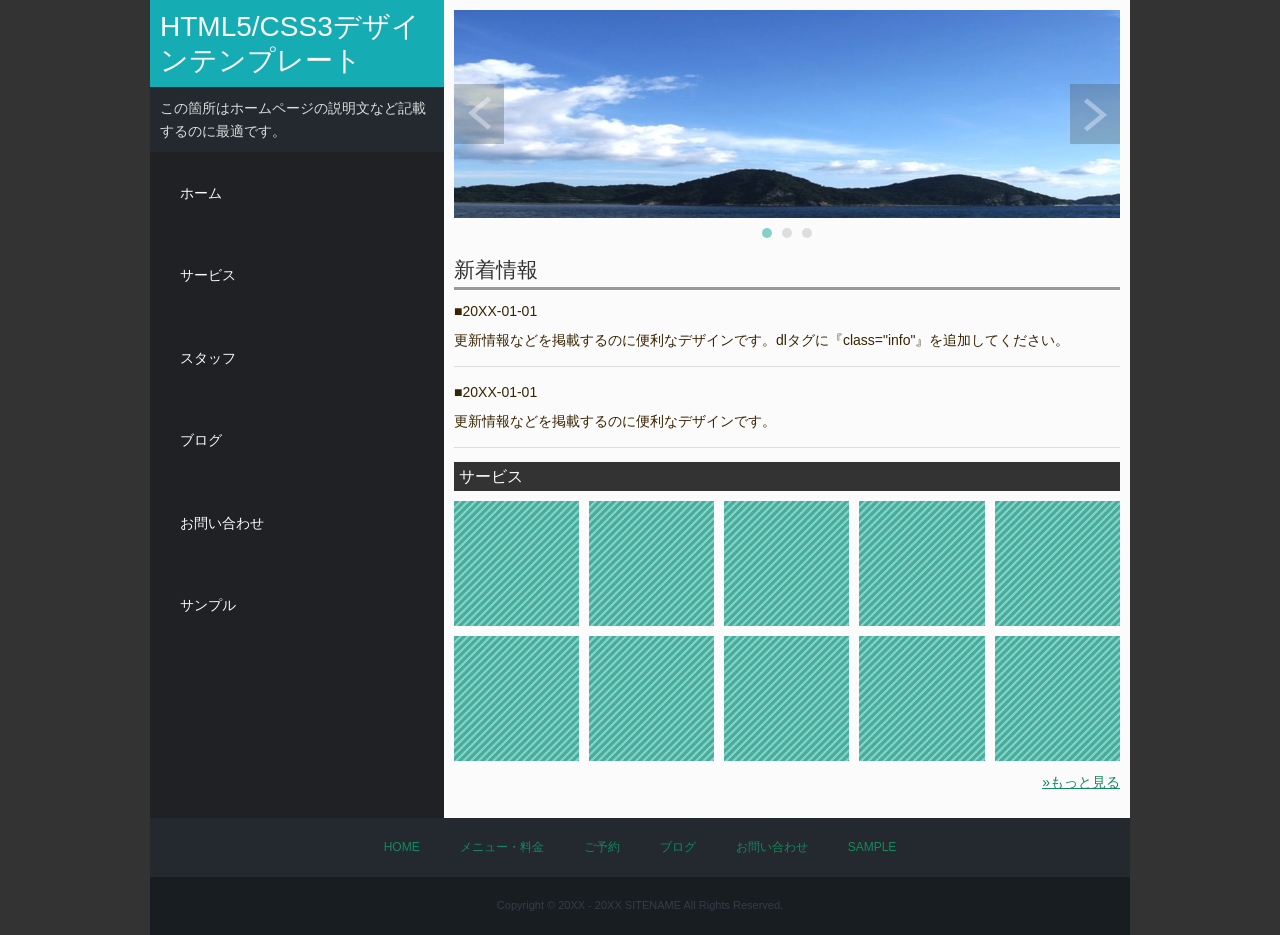
<file: index.html>
<!DOCTYPE html>
<html lang="ja">
<head>
<meta charset="utf-8">
<title>ここなふぁくとりー</title>
<meta name="viewport" content="width=device-width">
<meta name="keywords" content="">
<meta name="description" content="">
<link rel="stylesheet" type="text/css" href="css/style.css">
<script type="text/javascript" src="js/jquery.js"></script>
<script type="text/javascript" src="js/script.js"></script>
<script type="text/javascript" src="js/jquery.smoothscroll.js"></script>
<script type="text/javascript" src="js/jquery.scrollshow.js"></script>
<script type="text/javascript" src="js/jquery.rollover.js"></script>
<script type="text/javascript" src="js/jquery.slideshow.js"></script>
<script>
$(function($){
	$('html').smoothscroll({easing : 'swing', speed : 1000, margintop : 10});
	$('.totop').scrollshow({position : 500});
	$('.slide').slideshow({
		touch		: true,
		touchDistance : '80',
		bgImage	  : false,
		autoSlide	: true,
		effect	   : 'slide',
		repeat	   : true,
		easing	   : 'swing',
		interval	 : 3000,
		duration	 : 500,
		imgHoverStop : true,
		navHoverStop : true,
		navImg	   : false,
		navImgCustom : false,
		navImgSuffix : ''
	});
	$('.slidePrev img').rollover();
	$('.slideNext img').rollover();
	});
</script>
<!--[if lt IE 9]>
	<script src="js/html5shiv.js"></script>
	<script src="js/css3-mediaqueries.js"></script>
<![endif]-->
</head>
<body>
<div id="contents">
	<div id="sub">
		<header>
			<h1><a href="index.html">HTML5/CSS3デザインテンプレート</a></h1>
			<p class="summary">
			この箇所はホームページの説明文など記載するのに最適です。
			</p>
		</header>
		<nav>
			<h3>メニュー<span id="navBtn"><span id="navBtnIcon"></span></span></h3>
			<ul>
				<li><a href="index.html">ホーム</a></li>
				<li><a href="index.html">サービス</a></li>
				<li><a href="index.html">スタッフ</a></li>
				<li><a href="index.html">ブログ</a></li>
				<li><a href="index.html">お問い合わせ</a></li>
				<li><a href="sample.html">サンプル</a></li>
			</ul>
		</nav>
	</div><!-- /#sub -->
	<div id="main">
		<div class="slide">
			<ul class="slideInner">
				<li><a href="index.html"><img src="images/photo01.jpg" alt=""></a></li>
				<li><a href="index.html"><img src="images/photo02.jpg" alt=""></a></li>
				<li><a href="index.html"><img src="images/photo03.jpg" alt=""></a></li>
			</ul>
			<div class="slidePrev"><img src="images/nav_prev.png" alt="前へ"></div>
			<div class="slideNext"><img src="images/nav_next.png" alt="次へ"></div>
			<div class="controlNav"></div>
		</div><!-- /.slide -->
		<h2>新着情報</h2>
		<dl class="info">
		   <dt><span>20XX-01-01</span></dt>
		   <dd>
				 更新情報などを掲載するのに便利なデザインです。dlタグに『class="info"』を追加してください。
		   </dd>
		   <dt><span>20XX-01-01</span></dt>
		   <dd>
				 更新情報などを掲載するのに便利なデザインです。
		   </dd>
		</dl>
		<div class="service">
			<h3>サービス</h3>
			<ul>
				<li><img src="images/photo.png" alt=""></li>
				<li><img src="images/photo.png" alt=""></li>
				<li><img src="images/photo.png" alt=""></li>
				<li><img src="images/photo.png" alt=""></li>
				<li><img src="images/photo.png" alt=""></li>
				<li><img src="images/photo.png" alt=""></li>
				<li><img src="images/photo.png" alt=""></li>
				<li><img src="images/photo.png" alt=""></li>
				<li><img src="images/photo.png" alt=""></li>
				<li><img src="images/photo.png" alt=""></li>
			</ul>
			<p class="textR"><a href="index.html">&raquo;もっと見る</a></p>
		</div><!-- /.service -->
		
	</div><!-- /#main -->
</div><!-- /#contents -->

<footer>
	<div class="footmenu">
		<ul>
			<li><a href="index.html">HOME</a></li>
			<li><a href="index.html">メニュー・料金</a></li>
			<li><a href="index.html">ご予約</a></li>
			<li><a href="index.html">ブログ</a></li>
			<li><a href="index.html">お問い合わせ</a></li>
			<li><a href="sample.html">SAMPLE</a></li>
		</ul>
	</div><!-- /.footmenu -->
	<div class="copyright">Copyright &#169; 20XX - 20XX SITENAME All Rights Reserved.</div><!-- /.copyright -->
</footer>

<div class="totop"><a href="#"><img src="images/totop.png" alt="ページのトップへ戻る"></a></div><!-- /.totop -->
</body>
</html>
</file>
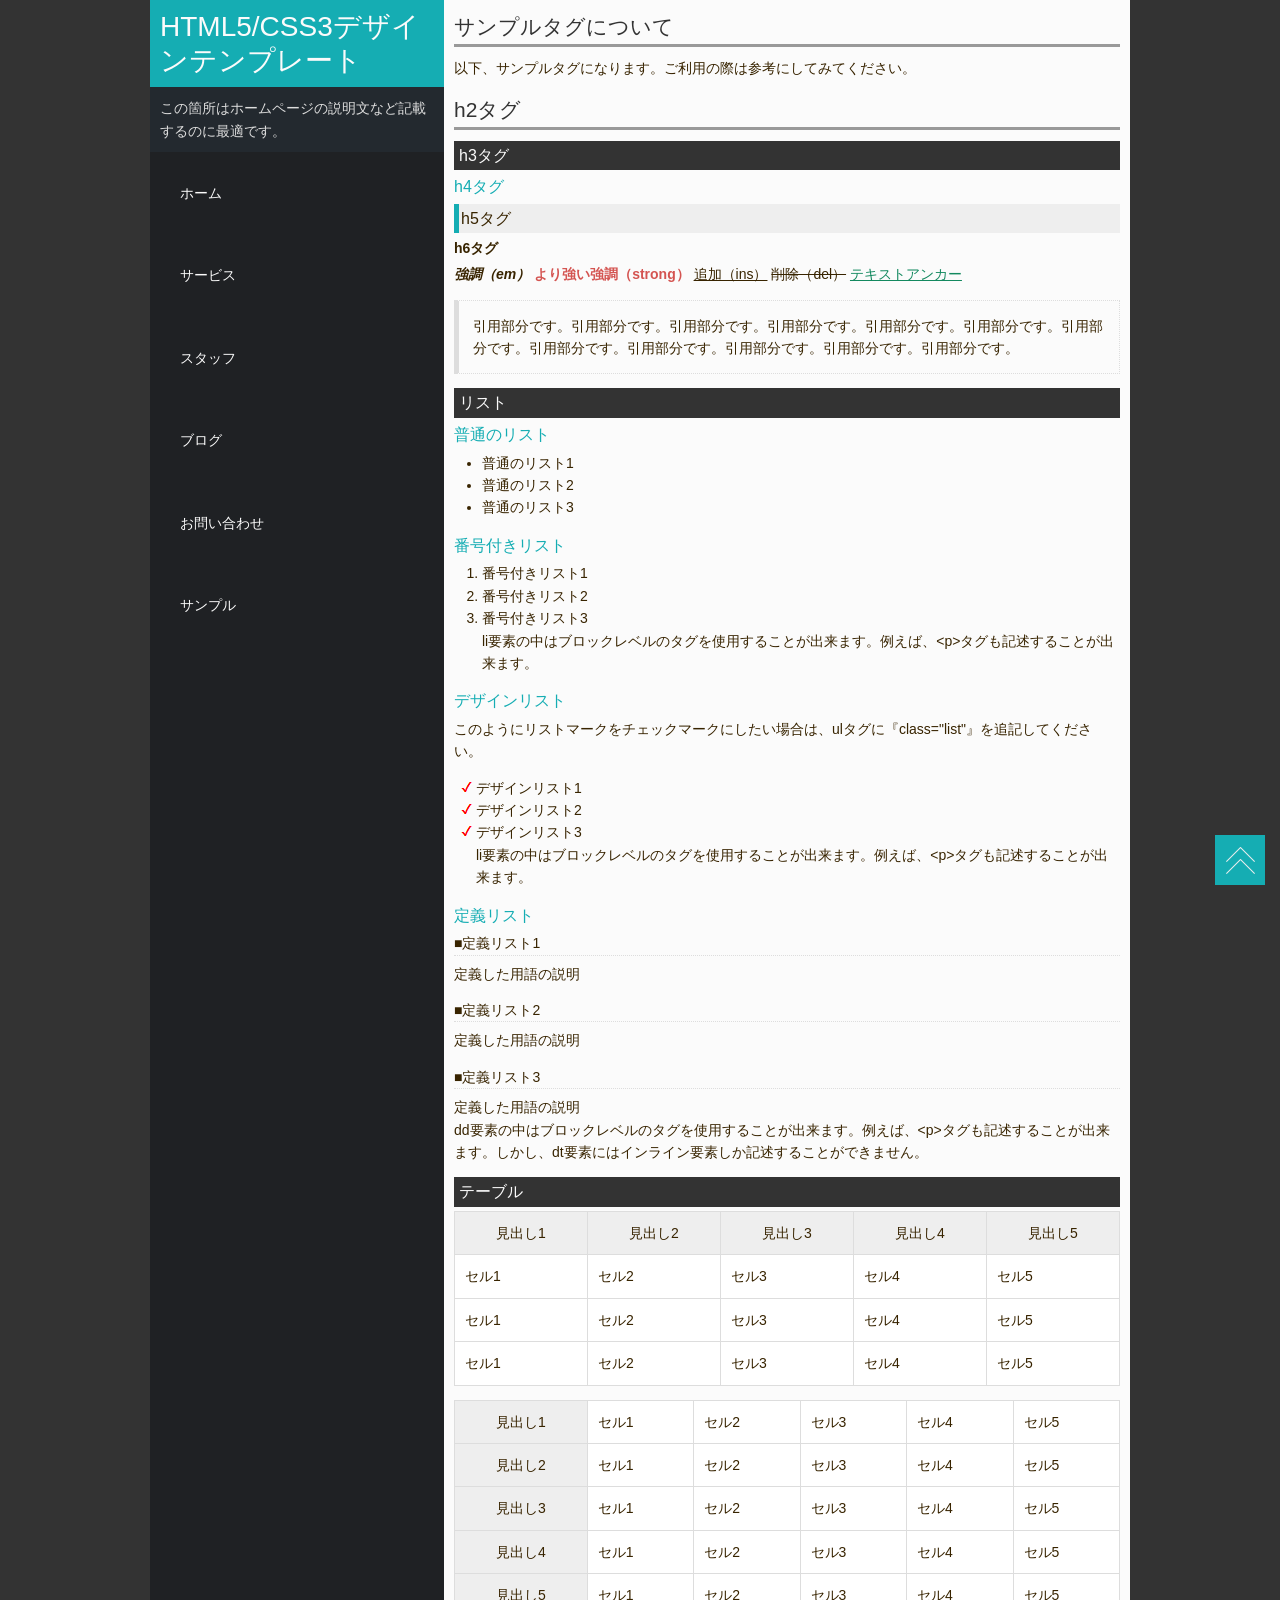
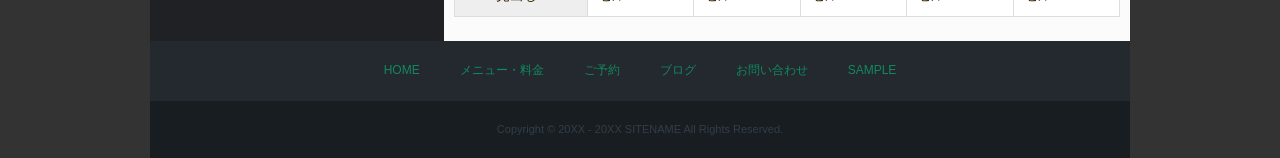
<file: sample.html>
<!DOCTYPE html>
<html lang="ja">
<head>
<meta charset="utf-8">
<title>フリーHTML5/CSS3ホームページテンプレート NO.004</title>
<meta name="viewport" content="width=device-width">
<meta name="keywords" content="">
<meta name="description" content="">
<link rel="stylesheet" type="text/css" href="css/style.css">
<script type="text/javascript" src="js/jquery.js"></script>
<script type="text/javascript" src="js/script.js"></script>
<script type="text/javascript" src="js/jquery.smoothscroll.js"></script>
<script type="text/javascript" src="js/jquery.scrollshow.js"></script>
<script>
$(function($){
	$('html').smoothscroll({easing : 'swing', speed : 1000, margintop : 10});
	$('.totop').scrollshow({position : 500});
	});
</script>
<!--[if lt IE 9]>
	<script src="js/html5shiv.js"></script>
	<script src="js/css3-mediaqueries.js"></script>
<![endif]-->
</head>
<body>
<div id="contents">
	<div id="sub">
		<header>
			<h1><a href="index.html">HTML5/CSS3デザインテンプレート</a></h1>
			<p class="summary">
			この箇所はホームページの説明文など記載するのに最適です。
			</p>
		</header>
		<nav>
			<h3>メニュー<span id="navBtn"><span id="navBtnIcon"></span></span></h3>
			<ul>
				<li><a href="index.html">ホーム</a></li>
				<li><a href="index.html">サービス</a></li>
				<li><a href="index.html">スタッフ</a></li>
				<li><a href="index.html">ブログ</a></li>
				<li><a href="index.html">お問い合わせ</a></li>
				<li><a href="sample.html">サンプル</a></li>
			</ul>
		</nav>
	</div><!-- /#sub -->

	<div id="main">
		<h2 id="sample">サンプルタグについて</h2>
		<p>
		以下、サンプルタグになります。ご利用の際は参考にしてみてください。
		</p>
		<h2>h2タグ</h2>
		<h3>h3タグ</h3>
		<h4>h4タグ</h4>
		<h5>h5タグ</h5>
		<h6>h6タグ</h6>
		<p>
		<em>強調（em）</em>
		<strong>より強い強調（strong）</strong>
		<ins>追加（ins）</ins>
		<del>削除（del）</del>
		<a href="#">テキストアンカー</a>
		</p>
		<blockquote>
		引用部分です。引用部分です。引用部分です。引用部分です。引用部分です。引用部分です。引用部分です。引用部分です。引用部分です。引用部分です。引用部分です。引用部分です。
		</blockquote>
		<h3>リスト</h3>
		<h4>普通のリスト</h4>
		<ul>
			<li>普通のリスト1</li>
			<li>普通のリスト2</li>
			<li>普通のリスト3</li>
		</ul>
		<h4>番号付きリスト</h4>
		<ol>
			<li>番号付きリスト1</li>
			<li>番号付きリスト2</li>
			<li>番号付きリスト3<br>li要素の中はブロックレベルのタグを使用することが出来ます。例えば、&lt;p&gt;タグも記述することが出来ます。<br></li>
		</ol>
		<h4>デザインリスト</h4>
		<p>
		このようにリストマークをチェックマークにしたい場合は、ulタグに『class="list"』を追記してください。
		</p>
		<ul class="list">
			<li>デザインリスト1</li>
			<li>デザインリスト2</li>
			<li>デザインリスト3<br>li要素の中はブロックレベルのタグを使用することが出来ます。例えば、&lt;p&gt;タグも記述することが出来ます。<br></li>
		</ul>
		<h4>定義リスト</h4>
		<dl>
			<dt>定義リスト1</dt>
			<dd>定義した用語の説明</dd>
			<dt>定義リスト2</dt>
			<dd>定義した用語の説明</dd>
			<dt>定義リスト3</dt>
			<dd>定義した用語の説明<br>dd要素の中はブロックレベルのタグを使用することが出来ます。例えば、&lt;p&gt;タグも記述することが出来ます。しかし、dt要素にはインライン要素しか記述することができません。</dd>
		</dl>
		<h3>テーブル</h3>
		<table>
			<tbody>
			<tr><th>見出し1</th><th>見出し2</th><th>見出し3</th><th>見出し4</th><th>見出し5</th></tr>
			<tr><td>セル1</td><td>セル2</td><td>セル3</td><td>セル4</td><td>セル5</td></tr>
			<tr><td>セル1</td><td>セル2</td><td>セル3</td><td>セル4</td><td>セル5</td></tr>
			<tr><td>セル1</td><td>セル2</td><td>セル3</td><td>セル4</td><td>セル5</td></tr>
			</tbody>
		</table>
		<table>
			<tbody>
			<tr><th>見出し1</th><td>セル1</td><td>セル2</td><td>セル3</td><td>セル4</td><td>セル5</td></tr>
			<tr><th>見出し2</th><td>セル1</td><td>セル2</td><td>セル3</td><td>セル4</td><td>セル5</td></tr>
			<tr><th>見出し3</th><td>セル1</td><td>セル2</td><td>セル3</td><td>セル4</td><td>セル5</td></tr>
			<tr><th>見出し4</th><td>セル1</td><td>セル2</td><td>セル3</td><td>セル4</td><td>セル5</td></tr>
			<tr><th>見出し5</th><td>セル1</td><td>セル2</td><td>セル3</td><td>セル4</td><td>セル5</td></tr>
			</tbody>
		</table>
	</div><!-- /#main -->
</div><!-- /#contents -->

<footer>
	<div class="footmenu">
		<ul>
			<li><a href="index.html">HOME</a></li>
			<li><a href="index.html">メニュー・料金</a></li>
			<li><a href="index.html">ご予約</a></li>
			<li><a href="index.html">ブログ</a></li>
			<li><a href="index.html">お問い合わせ</a></li>
			<li><a href="sample.html">SAMPLE</a></li>
		</ul>
	</div><!-- /.footmenu -->
	<div class="copyright">Copyright &#169; 20XX - 20XX SITENAME All Rights Reserved.</div><!-- /.copyright -->
</footer>

<div class="totop"><a href="#"><img src="images/totop.png" alt="ページのトップへ戻る"></a></div><!-- /.totop -->
</body>
</html>
</file>
<file: css/style.css>
@charset "UTF-8";

/*================================================
 *  CSSリセット
 ================================================*/
html,body,div,span,object,iframe,h1,h2,h3,h4,h5,h6,p,blockquote,pre,abbr,address,cite,code,del,dfn,em,img,ins,kbd,q,samp,small,strong,sub,sup,var,b,i,dl,dt,dd,ol,ul,li,fieldset,form,label,legend,table,caption,tbody,tfoot,thead,tr,th,td,article,aside,canvas,details,figcaption,figure,footer,header,hgroup,main,menu,nav,section,summary,time,mark,audio,video{margin:0;padding:0;border:0;outline:0;font-size:100%;vertical-align:baseline;background:transparent;font-weight:normal;}body{line-height:1}article,aside,details,figcaption,figure,footer,header,hgroup,menu,nav,section{display:block}ul{list-style:none}blockquote,q{quotes:none}blockquote:before,blockquote:after,q:before,q:after{content:none}a{margin:0;padding:0;font-size:100%;vertical-align:baseline;background:transparent}del{text-decoration:line-through}abbr[title],dfn[title]{border-bottom:1px dotted;cursor:help}table{border-collapse:collapse;border-spacing:0}hr{display:block;height:1px;border:0;border-top:1px solid #ccc;margin:1em 0;padding:0}input,select{vertical-align:middle}

/*================================================
 *  一般・共通設定
 ================================================*/
body {
	font-size:14px;
	color:#382400;
	font-family:"メイリオ",Meiryo,"ヒラギノ角ゴ Pro W3","Hiragino Kaku Gothic Pro",Osaka,"ＭＳ Ｐゴシック","MS PGothic",sans-serif;
	line-height:1.6;
	background:#333;
}

#contents {
	position:relative;
	overflow:hidden;
	width:980px;
	margin:0 auto;
	background:#fbfbfb;
}
@media screen and (min-width:768px) {
	#contents:before {
		position:absolute;
		top:0;
		left:0;
		width:30%;
		height:100%;
		content: '';
		background:#1f2124;
	}
}

#main {
	box-sizing: border-box;
	float:right;
	width:70%;
	padding:10px;
}

#sub {
	box-sizing: border-box;
	float:left;
	width:30%;
}

footer {
	box-sizing: border-box;
	width:980px;
	margin:0 auto;
}

a {
	color:#13895f;
}
a:hover {
	color:#2fa279;
}

h1 {
	color:#fbfbfb;
	font-size:28px;
	line-height:1.2;
}
h1 a {
	color:#fbfbfb;
	text-decoration:none;
}
h1 a:hover {
	color:#85d1c6;
}

h2 {
	margin-bottom:0.5em;
	font-size:21px;
	color:#333;
	border-bottom:3px solid #999;
}

h3 {
	margin-bottom:0.25em;
	padding:2px 5px;
	color:#fbfbfb;
	font-size:16px;
	background:#333;
}

h4 {
	margin-bottom:0.25em;
	font-size:16px;
	color:#15adb3;
}

h5 {
	margin-bottom:0.25em;
	padding:2px;
	font-size:16px;
	border-left:5px solid #15adb3;
	background:#eee;
}

h6 {
	margin-bottom:0.25em;
	color:#382400;
	font-size:14px;
	font-weight:bold;
}

p {
	margin:0 0 1em 0;
}

img {
	vertical-align:bottom;
}

em {
	font-weight:bold;
}

strong {
	font-weight:bold;
	color:#d45451;
}

pre {
	margin:1em 0;
	padding:1em;
}

blockquote {
	margin-bottom:1em;
	padding:1em;
	border:1px dotted #ddd;
	border-left:5px solid #ddd;
}

ul,ol,dl {
	margin:0 0 1em 0;
}
ul li {
	list-style:disc;
}
ol li {
	list-style:decimal;
}
li {
	margin-left:2em;
}

dt {
	margin-bottom:0.5em;
	border-bottom:1px dotted #ddd;
}
dt:before {
	content:"\0025a0";
}
dd {
	margin-bottom:1em;
}

table {
	width:100%;
	margin-bottom:1em;
	border-collapse:collapse;
	border:1px solid #ddd;
	background:#fff;
}
th {
	padding:10px;
	text-align:center;
	vertical-align:middle;
	border:1px solid #ddd;
	background:#eee;
}
td {
	padding:10px;
	text-align:left;
	border:1px solid #ddd;
}

/*================================================
 *  ヘッダー
 ================================================*/
header {
	position:relative;
	background:#15adb3;
}

header h1 {
	padding:10px;
}

.summary {
	margin:0;
	padding:10px;
	color:#ddd;
	background:#23292f;
}

/*================================================
 *  グローバルナビゲーション
 ================================================*/
nav {
	overflow:hidden;
	position:relative;
}
nav h3 {
	display:none;
}
nav ul {
	margin:0;
	padding:0;
}
nav li {
	list-style:none;
	margin:0;
	padding:0;
}
nav li a {
	display:block;
	padding:30px;
	color:#fbfbfb;
	text-decoration:none;
	background:#1f2124;
}
nav li a:hover {
	color:#fbfbfb;
	border-left: 8px solid #139095;
	background:#18191b;
	transition:all 0.2s ease 0s;
}

/*================================================
 *  フッター
 ================================================*/
footer {
	clear:both;
}

.footmenu {
	width:100%;
	padding:20px 0;
	overflow:hidden;
	background:#23292f;
}
.footmenu ul {
	position:relative;
	float:left;
	left:50%;
	margin:0;
	padding:0;
}
.footmenu li {
	position:relative;
	left:-50%;
	float:left;
	list-style:none;
	margin:0;
	padding:0 20px;
	font-size:12px;
	text-align:center;
}
.footmenu a {
	color:#13895f;
	text-decoration:none;
}
.footmenu a:hover {
	color:#fbfbfb;
}

.copyright {
	clear:both;
	padding:20px 0;
	font-size:11px;
	text-align:center;
	color:#333e48;
	background:#181d21;
}

/*================================================
 *  ページトップへの戻り
 ================================================*/
.totop {
	position:fixed;
	bottom:15px;
	right:15px;
}
.totop a {
	display:block;
	text-decoration:none;
}
.totop img {
	background:#15adb3;
}
.totop img:hover {
	background:#14c0c5;
}

/*================================================
 *  クラス
 ================================================*/
.textL {
	text-align:left;
}

.textR {
	text-align:right;
}

.list {
	padding:0 0 0 0.5em;
}
.list li {
	margin:0;
	padding:0 0 0 15px;
	list-style:none;
	background:url(../images/check.png) 0 5px no-repeat;
}

.info dt {
	border-bottom:none;
}
.info dd {
	padding-bottom:1em;
	border-bottom:1px solid #ddd;
}

.service {
	overflow:hidden;
}
.service ul {
	overflow:hidden;
	margin:1.492% -1.492% 0 0;
}
.service li {
	list-style:none;
	float:left;
	width:18.507%;
	margin:0 1.492% 1.492% 0;
}
.service li img {
	width:100%;
}

.staff {
	overflow:hidden;
}

.staff ul {
	overflow:hidden;
	margin:1.492% -1.492% 0 0;
}
.staff li {
	list-style:none;
	float:left;
	width:31.840%;
	margin:0 1.492% 1.492% 0;
}
.staff li:nth-child(3n+1) {
	clear:both;
}
.staff li img {
	width:100%;
	margin-bottom:2.5%;
}

/*================================================
 *  スライドショー
 ================================================*/
.slide {
	position:relative;
	width:100%;
	overflow:hidden;
	position:relative;
	margin-bottom:10px;
}

.slideInner {
	list-style:none;
	margin:0 0 5px 0;
	padding:0;
}
.slideInner li {
	position:absolute;
	width:100%;
	background:#fbfbfb;
	margin:0;
	padding:0;
}
.slideInner li img {
	width:100%;
}

.slidePrev {
	position:absolute;
	display:block;
	width:50px;
	height:60px;
	left:0;
	cursor:pointer;
	z-index:100;
}

.slideNext {
	position:absolute;
	display:block;
	width:50px;
	height:60px;
	right:0;
	cursor:pointer;
	z-index:100;
}

.controlNav {
	position:relative;
	float:left;
	left:50%;
}
.controlNav span {
	position:relative;
	left:-50%;
	float:left;
	margin:5px;
	-webkit-border-radius:5px;
	-moz-border-radius:5px;
	border-radius:5px;
	width:10px;
	height:10px;
	overflow:hidden;
	background:#ddd;
	text-indent:-9999px;
	vertical-align:middle;
}
.controlNav span:hover {
	background:#ccc;
	cursor:pointer;
}
.controlNav span.current {
	background:#85d1c6;
}


/*================================================
 *  タブレット向けデザイン
 ================================================*/
/* スクロールバーを考慮して20px大きいサイズで切り替え */
@media screen and (max-width:979px) {
	#contents {
		box-sizing: border-box;
		width:100%;
	}

	footer {
		width:100%;
	}
}

/*================================================
 *  スマートフォン向けデザイン
 ================================================*/
@media screen and (max-width:767px) {
	#main {
		float:none;
		width:100%;
	}

	#sub {
		float:none;
		width:100%;
	}
	nav {
		display:block;
		position:relative;
		width:100%;
	}
	nav h3 {
		display:block;
		cursor:pointer;
		margin-bottom:0;
		padding:10px;
		color:#ddd;
		background:#181d21;
		border:none;
	}
	nav li a {
		padding:10px 30px;
	}

	#navBtn {
		display:inline-block;
		position:absolute;
		top:10px;
		right:10px;
		width:30px;
		height:30px;
		border-radius:5%;
		background:#2a2a2a;
	}
	#navBtnIcon {
		display:block;
		position:absolute;
		top:50%;
		left:50%;
		width:14px;
		height:2px;
		margin:-1px 0 0 -7px;
		background:#15adb3;
		transition:.2s;
	}
	#navBtnIcon:before,
	#navBtnIcon:after {
		display:block;
		content:'';
		position:absolute;
		top:50%;
		left:0;
		width:14px;
		height:2px;
		background:#15adb3;
		transition:0.3s;
	}
	#navBtnIcon:before {
		margin-top:-6px;
	}
	#navBtnIcon:after {
		margin-top:4px;
	}
	#navBtn .close {
		background:transparent;
	}
	#navBtn .close:before,
	#navBtn .close:after {
		margin-top:0;
	}
	#navBtn .close:before {
		transform:rotate(-45deg);
		-webkit-transform:rotate(-45deg);
	}
	#navBtn .close:after {
		transform:rotate(-135deg);
		-webkit-transform:rotate(-135deg);
	}

	.service li {
		width:23.507%;
	}

	.staff li {
		width:48.507%;
	}
	.staff li:nth-child(2n+1) {
		clear:both;
	}
	.staff li:nth-child(3n+1) {
		clear:none;
		float:left;
	}
}
</file>
